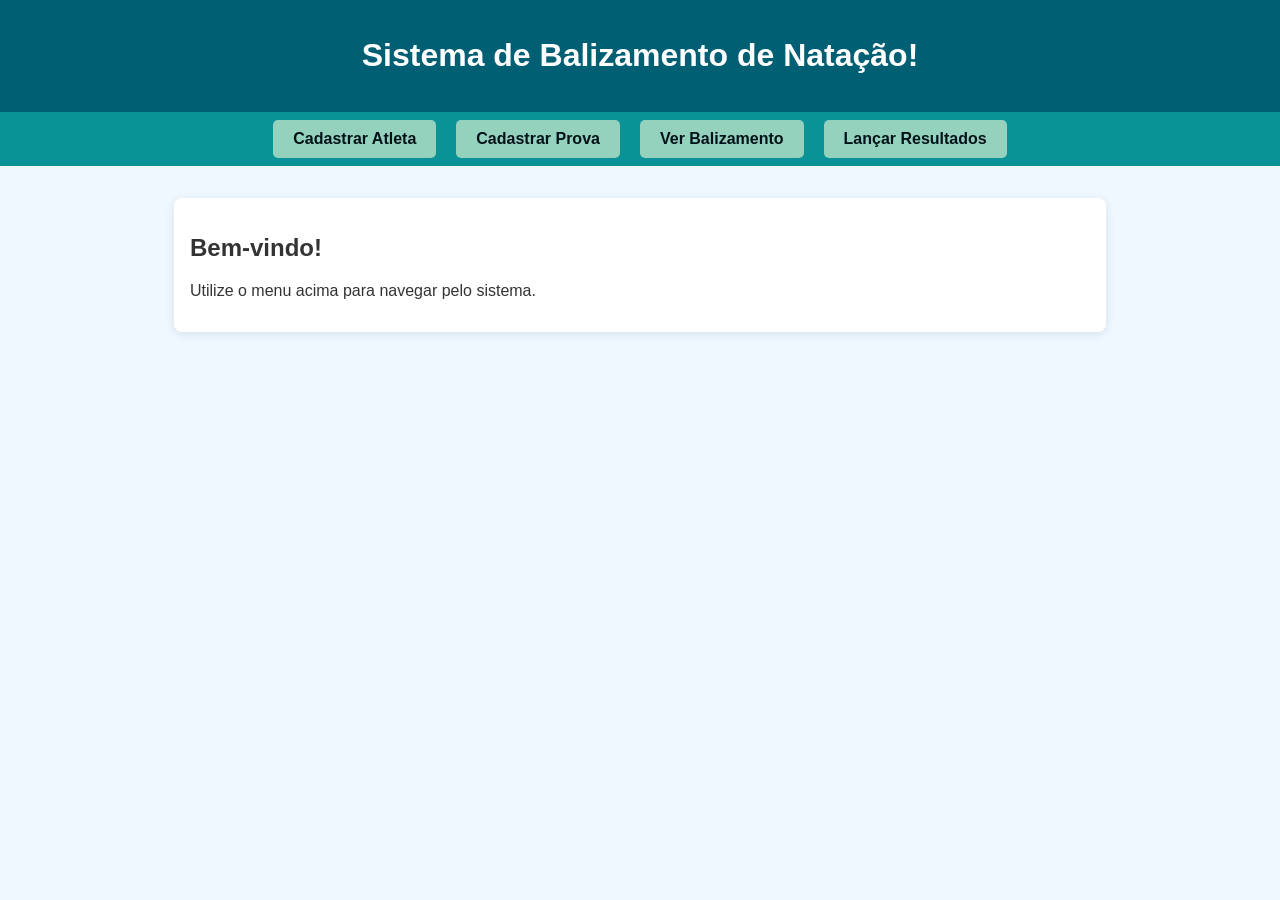
<file: index.html>
<!DOCTYPE html>
<html lang="pt-br">
<head>
    <meta charset="UTF-8">
    <meta name="viewport" content="width=device-width, initial-scale=1.0">
    <title>Sistema de Natação</title>
    <link rel="stylesheet" href="css-temp/style.css">
</head>
<body>
    <header>
        <h1>Sistema de Balizamento de Natação!</h1>
    </header>
    <nav class="main-menu">
    <a href="cadastro-atleta.html" class="menu-button">Cadastrar Atleta</a>
    <a href="cadastro-prova.html" class="menu-button">Cadastrar Prova</a>
    <a href="balizamento.html" class="menu-button">Ver Balizamento</a>
    <a href="resultados.html" class="menu-button">Lançar Resultados</a> 
    </nav>
    <main>
        <h2>Bem-vindo!</h2>
        <p>Utilize o menu acima para navegar pelo sistema.</p>
    </main>
</body>
</html>
</file>
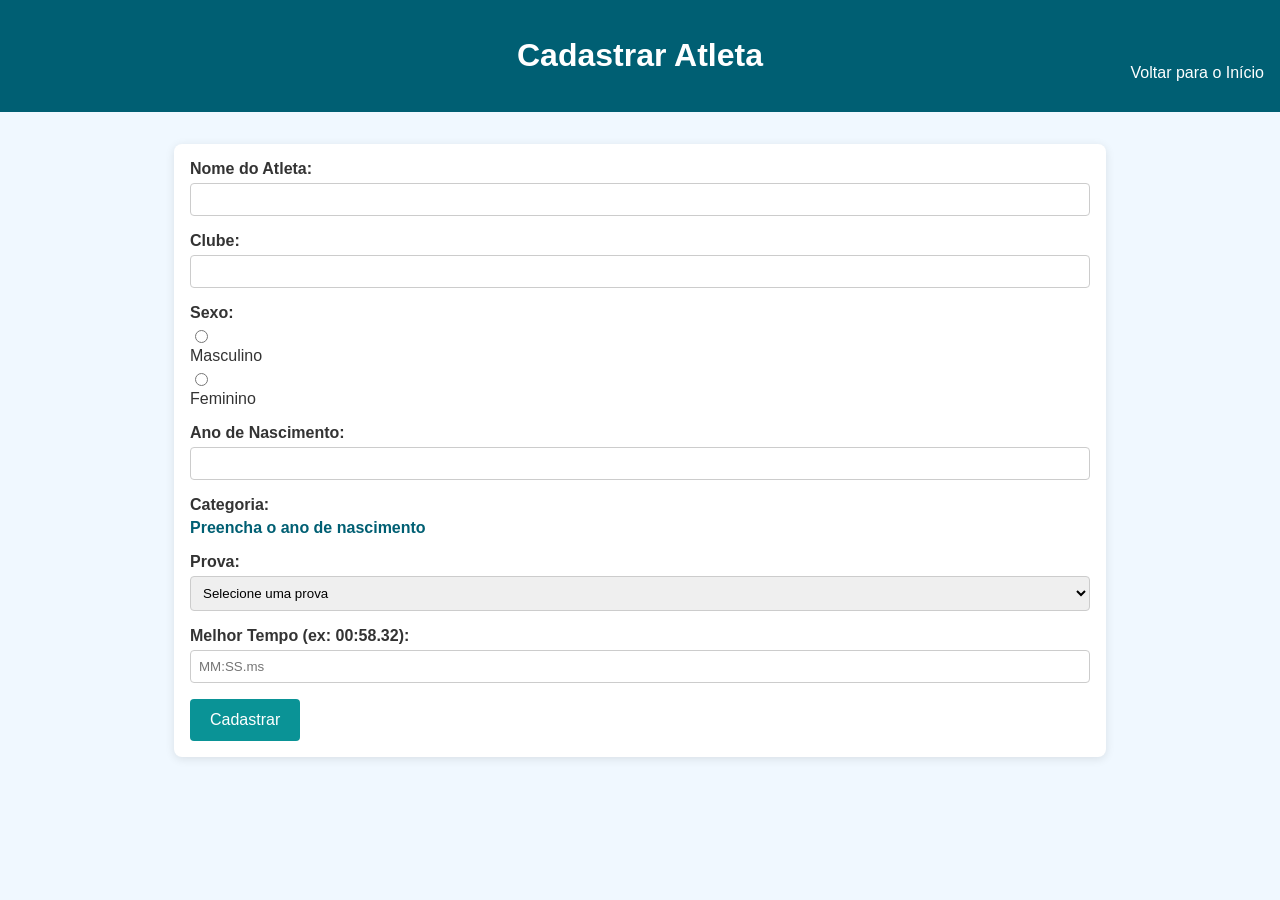
<file: cadastro-atleta.html>
<!DOCTYPE html>
<html lang="pt-br">
<head>
    <meta charset="UTF-8">
    <title>Cadastro de Atletas</title>
    <link rel="stylesheet" href="css-temp/style.css">
</head>
<body>
    <header>
        <h1>Cadastrar Atleta</h1>
        <a href="index.html">Voltar para o Início</a>
    </header>
    <main>
        <form id="form-atleta">
            <div class="form-group">
                <label for="nome-atleta">Nome do Atleta:</label>
                <input type="text" id="nome-atleta" required>
            </div>
            <div class="form-group">
                <label for="clube-atleta">Clube:</label>
                <input type="text" id="clube-atleta" required>
            </div>
            
            <div class="form-group">
                <label>Sexo:</label>
                <div class="radio-group">
                    <input type="radio" id="sexo-masculino" name="sexo" value="Masculino" required>
                    <label for="sexo-masculino">Masculino</label>
                    <input type="radio" id="sexo-feminino" name="sexo" value="Feminino">
                    <label for="sexo-feminino">Feminino</label>
                </div>
            </div>

            <div class="form-group">
                <label for="ano-nascimento">Ano de Nascimento:</label>
                <input type="number" id="ano-nascimento" min="1950" max="2025" required>
            </div>
            <div class="form-group">
                <label>Categoria:</label>
                <span id="categoria-display">Preencha o ano de nascimento</span>
            </div>
            <div class="form-group">
                <label for="prova-select">Prova:</label>
                <select id="prova-select" required>
                    <option value="">Selecione uma prova</option>
                </select>
            </div>
             <div class="form-group">
                <label for="melhor-tempo">Melhor Tempo (ex: 00:58.32):</label>
                <input type="text" id="melhor-tempo" placeholder="MM:SS.ms" required>
            </div>
            <button type="submit">Cadastrar</button>
        </form>
    </main>
    <script src="js-temp/database.js"></script>
    <script src="js-temp/main.js"></script>
</body>
</html>
</file>
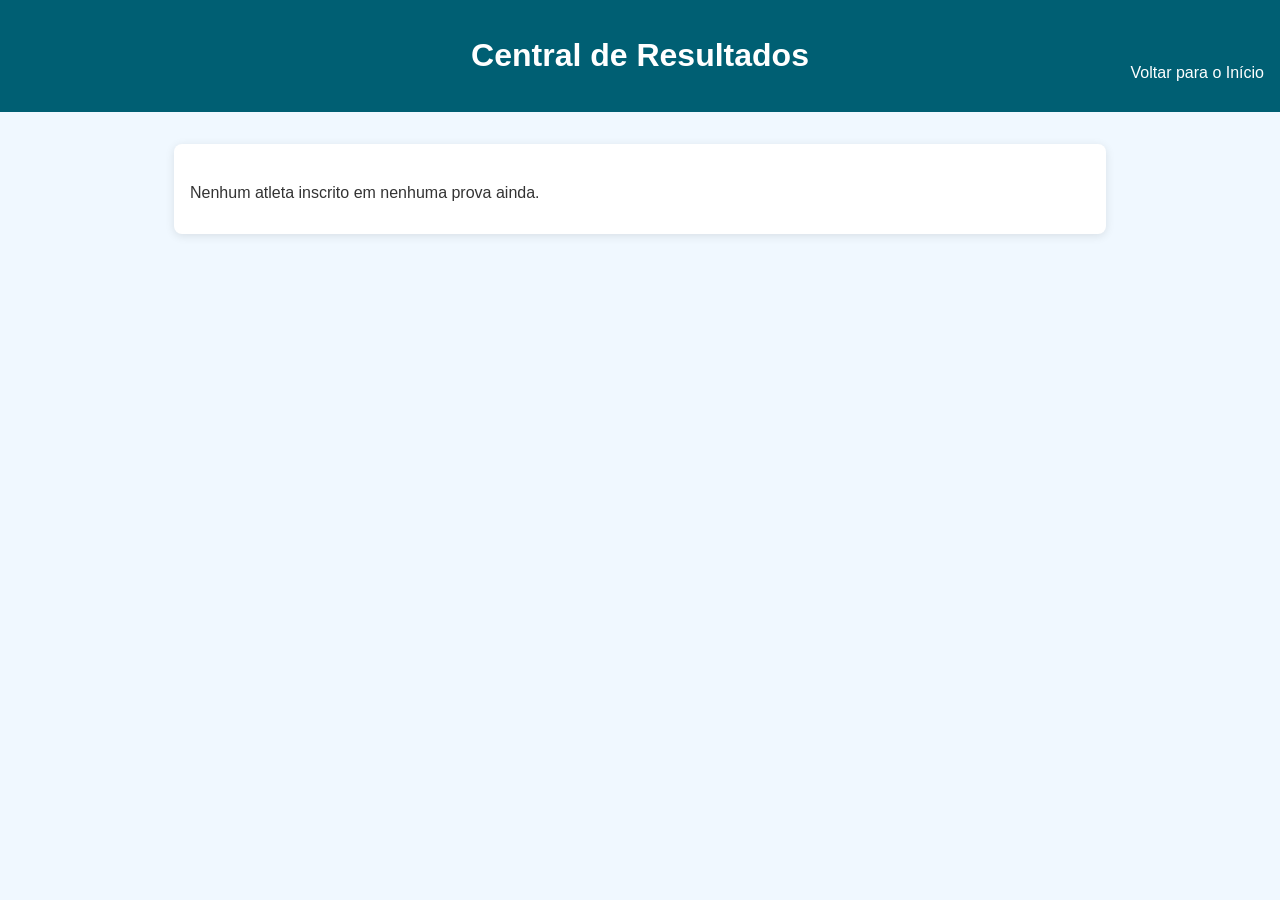
<file: resultados.html>
<!DOCTYPE html>
<html lang="pt-br">
<head>
    <meta charset="UTF-8">
    <title>Resultados das Provas</title>
    <link rel="stylesheet" href="css-temp/style.css">
</head>
<body>
    <header>
        <h1>Central de Resultados</h1>
        <a href="index.html">Voltar para o Início</a>
    </header>
    <main>
        <div class="botoes-acao botoes-fixos">
            <button id="salvar-resultados-btn">Salvar Todos os Resultados</button>
            <button id="imprimir-pdf-btn">Imprimir / Salvar Classificação em PDF</button>
        </div>

        <div id="central-resultados-container">
            <p>Carregando provas...</p>
        </div>

    </main>

    <script src="js-temp/database.js"></script>
    <script src="js-temp/resultados.js"></script>
</body>
</html>
</file>
<file: css-temp/style.css>
/* css/style.css */

/* --- ESTILOS GERAIS --- */
body {
    font-family: Arial, sans-serif;
    background-color: #f0f8ff;
    color: #333;
    margin: 0;
    padding: 0;
}

header {
    background-color: #005f73;
    color: white;
    padding: 1rem;
    text-align: center;
}

header a {
    color: white;
    text-decoration: none;
    float: right;
    margin-top: -2rem;
}

.main-menu {
    display: flex;
    justify-content: center;
    background-color: #0a9396;
    padding: 0.5rem;
}

.menu-button {
    background-color: #94d2bd;
    color: #001219;
    padding: 10px 20px;
    margin: 0 10px;
    border-radius: 5px;
    text-decoration: none;
    font-weight: bold;
    transition: background-color 0.3s;
}

.menu-button:hover {
    background-color: #e9d8a6;
}

main {
    max-width: 900px;
    margin: 2rem auto;
    padding: 1rem;
    background-color: white;
    border-radius: 8px;
    box-shadow: 0 2px 10px rgba(0,0,0,0.1);
}

/* --- FORMULÁRIOS --- */
.form-group {
    margin-bottom: 1rem;
}

.form-group label {
    display: block;
    margin-bottom: 5px;
    font-weight: bold;
}

input[type="text"], input[type="number"], select {
    width: 100%;
    padding: 8px;
    border: 1px solid #ccc;
    border-radius: 4px;
    box-sizing: border-box;
}

#categoria-display {
    font-weight: bold;
    color: #005f73;
}

#categorias-checkboxes div {
    display: inline-block;
    margin-right: 15px;
}

/* Estilos para os botões de rádio de sexo */
.radio-group label {
    font-weight: normal;
    margin-right: 15px;
}
.radio-group input {
    width: auto;
    margin-right: 5px;
}

/* --- BOTÕES --- */
button {
    background-color: #0a9396;
    color: white;
    padding: 12px 20px;
    border: none;
    border-radius: 4px;
    cursor: pointer;
    font-size: 16px;
}

button:hover {
    background-color: #005f73;
}

.botoes-acao {
    margin-bottom: 1.5rem;
    display: flex;
    gap: 1rem;
}

.botoes-fixos {
    /* Usado na página de resultados */
}

.btn-perigo {
    background-color: #d9534f; /* Vermelho */
    color: white;
}

.btn-perigo:hover {
    background-color: #c9302c;
}

.btn-remover-atleta, .btn-remover-prova {
    background-color: #f0ad4e; /* Laranja/Amarelo */
    color: white;
    padding: 5px 10px;
    font-size: 12px;
    border-radius: 3px;
    border: none;
    cursor: pointer;
}

.btn-remover-atleta:hover, .btn-remover-prova:hover {
    background-color: #ec971f;
}

/* --- LAYOUT DE PROVAS E TABELAS --- */
.prova-section {
    margin-bottom: 2rem;
}

/* Esconde as provas vazias (placeholders) da visualização normal na tela */
.prova-section.placeholder {
    display: none;
}

table {
    width: 100%;
    border-collapse: collapse;
    margin-top: 1rem;
}

th, td {
    border: 1px solid #ddd;
    padding: 8px;
    text-align: left;
}

thead {
    background-color: #94d2bd;
    color: #001219;
}

hr {
    border: none;
    border-top: 1px solid #eee;
    margin: 2rem 0;
}

/* Estilo para os inputs de tempo na tabela de resultados */
.tempo-resultado-input {
    width: 120px; 
}

/* --- DRAG AND DROP (SORTABLE) --- */
#lista-provas-tbody tr {
    cursor: grab;
}

#lista-provas-tbody tr:active {
    cursor: grabbing;
}

/* Faz o título da série parecer "agarrável" */
.serie-titulo-arrastavel {
    cursor: grab;
}

.serie-titulo-arrastavel:active {
    cursor: grabbing;
}

.sortable-ghost {
    opacity: 0.4;
    background-color: #c8ebfb;
}

.sortable-chosen {
    opacity: 1 !important;
}

/* --- ESTILO: INPUT DE NÚMERO DA PROVA (TELA) --- */
.input-numero-prova {
    font-size: inherit;
    font-family: inherit;    
    font-weight: bold;       
    color: inherit;          
    width: 45px !important;
    text-align: center;
    border: 1px solid #ccc;
    border-radius: 4px;
    background-color: #fff;
    margin: 0 5px;           
    padding: 0;              
    display: inline-block;
    vertical-align: middle;  
}

.input-numero-prova:focus {
    border-color: #0a9396;
    outline: none;
    box-shadow: 0 0 3px rgba(10, 147, 150, 0.3);
}

/* Remove setinhas do input number */
.input-numero-prova::-webkit-outer-spin-button,
.input-numero-prova::-webkit-inner-spin-button {
    -webkit-appearance: none;
    margin: 0;
}
.input-numero-prova[type=number] {
    -moz-appearance: textfield;
}

/* Ajuste para alinhar o texto do título */
.prova-section h3 {
    display: flex;
    align-items: center;
    flex-wrap: wrap; 
}

/* --- ESTILO: SPAN ESPELHO (ESCONDIDO NA TELA) --- */
.numero-print {
    display: none; /* Não aparece na tela, só o input aparece */
}


/* ######################################################## */
/* ### REGRAS DE IMPRESSÃO / PDF (BLOCO FINAL)      ### */
/* ######################################################## */
@media print {
    @page {
        size: A4 portrait;
        margin: 1cm;
    }

    /* Ocultar elementos desnecessários */
    body > header, .main-menu, .botoes-acao, .botoes-fixos, hr,
    .form-section, form, .btn-remover-atleta, .btn-remover-prova, 
    .coluna-acao, .management-section h2, .management-section p, .entrada-container {
        display: none !important;
    }

    /* Layout Principal */
    main {
        max-width: 100%;
        margin: 0;
        padding: 0;
        box-shadow: none;
        border: none;
    }

    /* Tabelas */
    table, th, td {
        border: 1px solid #000;
        color: #000;
        font-size: 10pt; 
    }
    thead {
        background-color: #ddd !important; 
        -webkit-print-color-adjust: exact; 
        print-color-adjust: exact;
    }

    /* Quebras de página */
    .prova-section, table, .prova-bloco {
        page-break-inside: avoid;
    }
    h3, h4 {
        page-break-after: avoid;
        color: #000 !important;
    }
    .prova-section.placeholder {
        display: block;
    }
    #resultados-finais-container, .classificacao-container, .prova-bloco {
        display: block !important;
    }

    /* --- A MÁGICA DO NÚMERO (CORREÇÃO DO ESPAÇO) --- */
    
    /* 1. Esconde totalmente o INPUT na impressão */
    .input-numero-prova {
        display: none !important;
    }

    /* 2. Mostra o SPAN (Texto puro) na impressão */
    .numero-print {
        display: inline-block !important;
        margin: 0 5px; /* Pequeno espaço entre "Prova" e o número */
        color: #000;
        font-weight: bold;
    }
    
    /* Garante alinhamento de texto normal */
    .prova-section h3 {
        display: block;
        align-items: baseline;
    }
}

/* ESTILO DO BOTÃO EDITAR (NOVO) */
.btn-editar-atleta {
    background-color: #17a2b8; /* Azul piscina */
    color: white;
    padding: 5px 10px;
    font-size: 12px;
    border-radius: 3px;
    border: none;
    cursor: pointer;
    margin-right: 5px; /* Espaço entre o botão editar e o remover */
}
.btn-editar-atleta:hover {
    background-color: #138496;
}

/* ... (mantenha o .btn-remover-atleta e o resto) ... */

/* IMPORTANTE: No bloco @media print, garanta que o botão editar também suma */
@media print {
    /* ... */
    .btn-remover-atleta, .btn-remover-prova, .btn-editar-atleta, /* <-- Adicione aqui */
    .coluna-acao {
        display: none !important;
    }
    /* ... */
}
</file>
